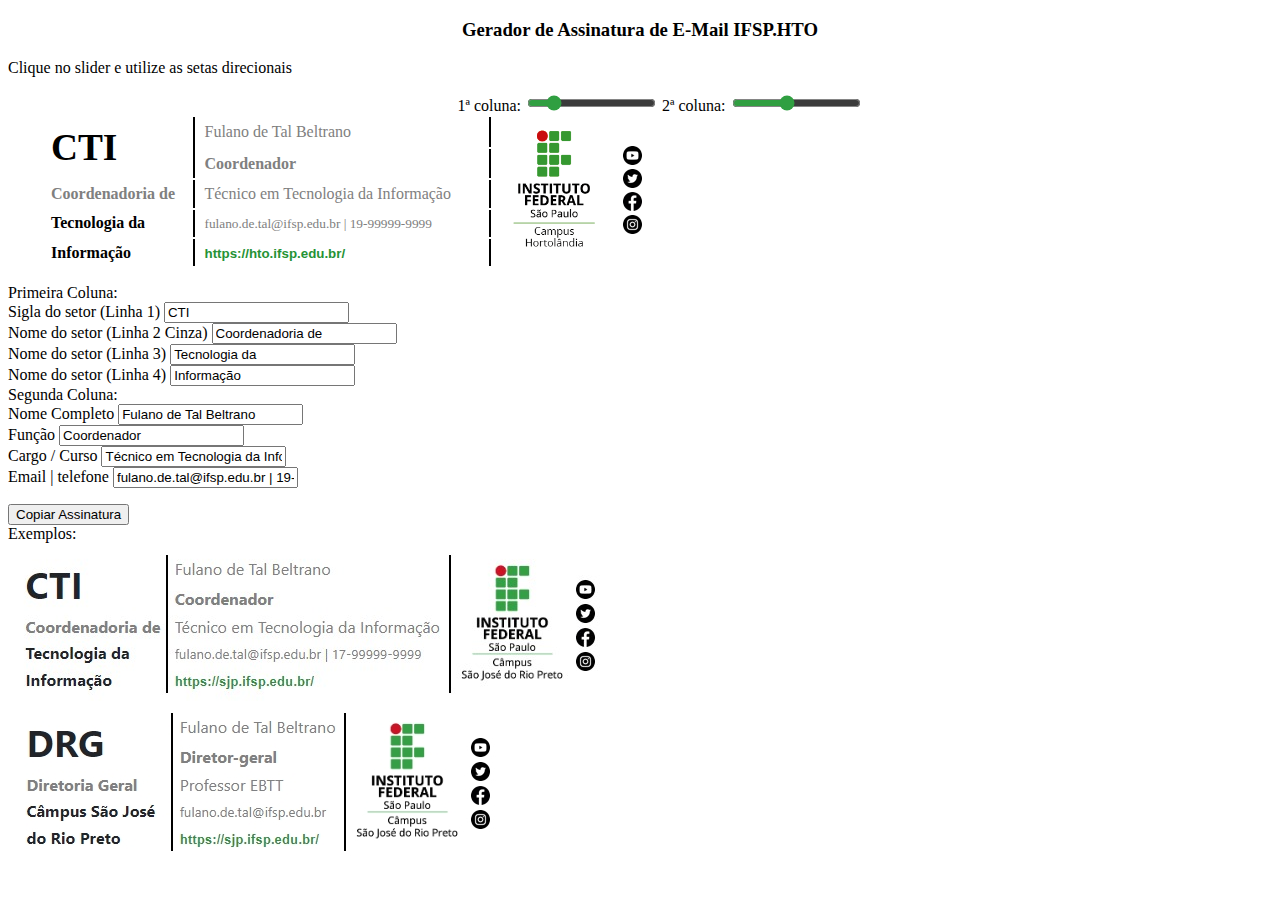
<file: index.html>
<!DOCTYPE html>
<html lang="en">

<head>
	<meta charset="utf-8">
	<meta http-equiv="X-UA-Compatible" content="IE=edge">
	<meta name="viewport" content="width=device-width, initial-scale=1">

	<title>Gerador de Assinatura de E-Mail IFSP.HTO</title>

	<meta name="description" content="Gerador de Assinatura de E-Mail IFSP.HTO">
	<meta name="author" content="Saulo Campos Oliveira">

	<!-- CSS only -->
	<link href="css/style.css" rel="stylesheet">
	<link href="https://cdn.jsdelivr.net/npm/bootstrap@5.2.0-beta1/dist/css/bootstrap.min.css" rel="stylesheet" integrity="sha384-0evHe/X+R7YkIZDRvuzKMRqM+OrBnVFBL6DOitfPri4tjfHxaWutUpFmBp4vmVor" crossorigin="anonymous">
	<!-- <link href="css/bootstrap.min.css" rel="stylesheet"> -->
	<!-- Add icon library -->
	<link rel="stylesheet" href="https://cdnjs.cloudflare.com/ajax/libs/font-awesome/4.7.0/css/font-awesome.min.css">

</head>

<body>

	<div class="container">
		<div class="row">
			<div class="col-md-12">
				<h3 style="text-align:center">
					Gerador de Assinatura de E-Mail IFSP.HTO
				</h3>
			</div>
		</div>
	</div>
	<div class="container">
		<div class="row d-flex justify-content-center">
			
			
			Clique no slider e utilize as setas direcionais<p></p>
			
			<div class="row">
				<div class="d-flex justify-content-center mt-2 mb-3">

					<dl>
						<dt>
							<dd style="text-align: center;">
								1ª coluna:
								<input type="range" min="50" max="600" value="142" class="slider" id="c1" onchange="changeWidth(c1.value, c2.value)">
								2ª coluna:
								<input type="range" min="50" max="600" value="280" class="slider" id="c2" onchange="changeWidth(c1.value, c2.value)">
								</dd>
						</dt>
						<dd>
							<table id="visualizacao" border="0" style="width: 600px;">
								<tbody>
									<tr>
										<td rowspan="2" id="coluna1" name="coluna1" style="border-right: 2px solid #000; font-size: 28.0pt; width: auto;">
											<b id="viewSigla" name="viewSigla">CTI</b>
										</td>
										<td id="coluna2" name="coluna2" style="border-right: 2px solid #000 ; padding: 0cm 2.4pt 0cm 5.4pt;">
											<span id="viewNome" name="viewNome" style="font-size: 12.0pt;color: gray;">Fulano de Tal Beltrano</span>
										</td>
										<td rowspan="5" style='width:125px; padding-bottom: 5px;'>
											<a href="https://hto.ifsp.edu.br/" target="_blank" rel="noopener noreferrer"><img id="logo" name="logo" width="120" src="img/logoSJRP2.png" alt="IFSP Hortolândia"></a>
										</td>
										<td rowspan="5">
											<a href="https://www.youtube.com/c/IFSPHortol%C3%A2ndia_oficial" target="_blank" rel="noopener noreferrer"><img width=19 height=19 src="img/social01.png" alt="youtube.com/c/IFSPHortol%C3%A2ndia_oficial"><br></a>
											<a href="https://www.twitter.com/ifsphto" target="_blank" rel="noopener noreferrer"><img width=19 height=19 src="img/social02.png" alt="twitter.com/ifshto"><br></a>
											<a href="https://www.facebook.com/IfspInstitutoFederalDeSaoPauloCampusHortolandia/" target="_blank" rel="noopener noreferrer"><img width=19 height=19 src="img/social03.png" alt="facebook.com/IfspInstitutoFederalDeSaoPauloCampusHortolandia/"><br></a>
											<a href="https://www.instagram.com/ifsp.hortolandia?utm_source=ig_web_button_share_sheet&igsh=ZDNlZDc0MzIxNw==" target="_blank" rel="noopener noreferrer"><img width=19 height=19 src="img/social04.png" alt="instagram.com/ifsp.hortolandia"></a>
											
										</td>
									</tr>
									<tr>
										<td style="border-right: 2px solid #000 ; padding: 0cm 2.4pt 0cm 5.4pt;">
											<b id="viewFuncao" name="viewFuncao" style="font-size: 12.0pt;color: gray;">Coordenador</b>
										</td>
		
		
									</tr>
									<tr>
										<td style="border-right: 2px solid #000">
											<b id="viewSetor1" name="viewSetor1" style="font-size: 12.0pt;color: gray;">Coordenadoria de</b>
										</td>
										<td style="border-right: 2px solid #000 ; padding: 0cm 2.4pt 0cm 5.4pt;"> 
											<span id="viewCargo" name="viewCargo" style="font-size: 12.0pt;color: gray;">Técnico em Tecnologia da Informação</span>
										</td>
		
									</tr>
									<tr>
										<td style="border-right: 2px solid #000">
											<b id="viewSetor2" name="viewSetor2" style="font-size: 12.0pt;">Tecnologia da </b>
										</td>
										<td style="border-right: 2px solid #000 ; padding: 0cm 2.4pt 0cm 5.4pt;">
											<span id="viewContato" name="viewContato" style="font-size: 10.0pt;color: gray;">fulano.de.tal@ifsp.edu.br | 19-99999-9999</span>
										</td>
		
									</tr>
									<tr>
										<td style="border-right: 2px solid #000">
											<b id="viewSetor3" name="viewSetor3" style="font-size: 12.0pt;">Informação</b>
										</td>
										<td style="border-right: 2px solid #000 ; padding: 0cm 2.4pt 0cm 5.4pt; ">
											<a href="https://hto.ifsp.edu.br/" target="_blank" rel="noopener noreferrer" style="text-decoration:none"><b style='font-size:10pt;
												font-family:"Arial","sans-serif"; color:#259235'>https://hto.ifsp.edu.br/</b></a>
										</td>
		
									</tr>
								</tbody>
							</table>
							<p></p>
						</dd>
					</dl>
						
				</div>
			</div>
			<!--style="border-collapse: collapse;
			background-color: transparent;"-->
			
			
		
						
					 
						
			
		</div>

		<div class="row">
			<div class="col-md-6">
				<div class="alert alert-success">Primeira Coluna:</div>
				

					<div class="form-group">
						<label for="sigla-setor">
							Sigla do setor (Linha 1)
						</label>
						<input type="sigla" class="form-control" id="sigla"
							placeholder="HTO / DRG / CTI / CRA | Linha 1" value="CTI">

					</div>
					<div class="form-group">
						<label for="setor1">
							Nome do setor (Linha 2 Cinza)
						</label>
						<input type="setor1" class="form-control" id="setor1"
							placeholder="Câmpus | Diretoria Geral | Coordenadoria de " value="Coordenadoria de">

					</div>
					<div class="form-group">
						<label for="setor2">
							Nome do setor (Linha 3)
						</label>
						<input type="setor2" class="form-control" id="setor2"
							placeholder="Hortolândia | Tecnologia da  | Comunicação | Linha 3" value="Tecnologia da">

					</div>

					<div class="form-group">
						<label for="setor3">
							Nome do setor (Linha 4)
						</label>
						<input type="setor3" class="form-control" id="setor3"
							placeholder="São Paulo/SP | Informação  | Em branco | Linha 4" value="Informação">

					</div>
					<!-- Adicionar linha da msg motivacional? -->
									
				
			</div>
			<div class="col-md-6">

				<!-- Coluna 2-->
				<div class="alert alert-success">Segunda Coluna:</div>
				<div class="form-group">
					<label for="nome">
						Nome Completo
					</label>
					<input type="nome" class="form-control" id="nome" placeholder="Fulano de Tal" value="Fulano de Tal Beltrano">
				</div>

				<div class="form-group">
					<label for="funcao">
						Função
					</label>
					<input type="funcao" class="form-control" id="funcao" placeholder="Coordenador / Servidor / Aluno" value="Coordenador">
				</div>

				<div class="form-group">
					<label for="cargo">
						Cargo / Curso
					</label>
					<input type="cargo" class="form-control" id="cargo" placeholder="Técnico em Tecnologia da Informação" value="Técnico em Tecnologia da Informação">
				</div>

				<div class="form-group">
					<label for="email">
						Email | telefone
					</label>
					<input type="contato" class="form-control" id="contato"
						placeholder="fulano.de.tal@ifsp.edu.br | 17-99999-9999" value="fulano.de.tal@ifsp.edu.br | 19-99999-9999">
				</div>
				
				
			</div>

			
				<!-- Configurações Padrões Ocultas (site, logo, redes sociais)  -->
				<div class="col-md-4" hidden>
				
				<!-- configurações (não utilizadas)-->
					
						<button class="btn btn-primary" type="button" data-bs-toggle="collapse" data-bs-target="#collapseExample" aria-expanded="false" aria-controls="collapseExample">
							Configurações Padrões
						  </button></a>
						
						<div class="collapse" id="collapseExample">
							<div class="card card-body">
								<div class="form-group">
									<label for="site">
										Site
									</label>
									<input type="site" class="form-control" id="site"
										value="https://hto.ifsp.edu.br">
								</div>

								<div class="form-group">
									<label for="logo">
										Logo
									</label>
									<input type="logo" class="form-control" id="logo"
										value="https://sjp.ifsp.edu.br/images/Logo_Campus/Marca_IFSP_SJP_V_01.png">
								</div>

								<div class="form-group">
									<label for="youtube">
										<i class="fa fa-youtube"></i>Youtube
									</label>
									<input type="youtube" class="form-control" id="youtube"
										value="https://www.youtube.com/c/ifspriopreto">
								</div>

								<div class="form-group">
									<label for="twitter">
										<i class="fa fa-twitter"></i>Twitter
									</label>
									<input type="twitter" class="form-control" id="twitter"
										value="https://www.twitter.com/ifspriopreto/">
								</div>

								<div class="form-group">
									<label for="facebook">
										<i class="fa fa-facebook"></i>Facebook
									</label>
									<input type="facebook" class="form-control" id="facebook"
										value="https://facebook.com/ifspriopreto">
								</div>

								<div class="form-group">
									<label for="instagram">
										<i class="fa fa-instagram"></i>Instagran
									</label>
									<input type="instagram" class="form-control" id="instagram"
										value="https://www.instagram.com/ifsp_riopreto">
								</div>


							</div>
							<!--fim card body-->
						</div>
						<!--fim card config-->
					</div>
					

				</div>
			<p></p>

			
		</div>
	</div>
	<div class="container">
		<div class="row">
				<button class="btn btn-success alert-success" onclick="CopyToClipboard('visualizacao')">Copiar Assinatura</button><br/>
		</div>
	</div>
	
		<div class="alert alert-success d-flex justify-content-center">
			Exemplos:
		</div>
	<div class="container">
		<div class="row">
			<div class="col-md-6">
				<img src="img/Modelo_Setor.jpeg" alt="Modelo Setor">
			</div>
			<div class="col-md-6">
				<img src="img/Modelo_Professor-DRG.jpeg" alt="Modelo Professor DRG">
			</div>
		</div>
	</div>
	<!-- footer -->
	<!--
	<div class="row container-fluid d-flex justify-content-left" tabindex="-1">
		<a href="v01/index.html" style="text-align: right; font-size: small; color: darkgrey;">Gerador Assinatura V 1.00 </a>
		
	</div>
	-->
	<!-- 
	<script src="js/jquery.min.js"></script>
	<script src="js/bootstrap.min.js"></script>
 -->
	<script src="https://code.jquery.com/jquery-3.6.0.min.js"
			integrity="sha256-/xUj+3OJU5yExlq6GSYGSHk7tPXikynS7ogEvDej/m4="
			crossorigin="anonymous"></script>
	
	<!-- JavaScript Bundle with Popper -->
	<script src="https://cdn.jsdelivr.net/npm/bootstrap@5.2.0-beta1/dist/js/bootstrap.bundle.min.js" integrity="sha384-pprn3073KE6tl6bjs2QrFaJGz5/SUsLqktiwsUTF55Jfv3qYSDhgCecCxMW52nD2" crossorigin="anonymous"></script>
	<script src="js/scripts.js"></script>
</body>

</html>
</file>
<file: css/style.css>
# Empty CSS file for your own CSS

/* Style all font awesome icons */
.fa {
    padding: 20px;
    font-size: 30px;
    width: 50px;
    text-align: center;
    text-decoration: none;
    margin: 5px 2px;
    border-radius: 50%;
    background: #000;
    color: white;
  }


  /* Add a hover effect if you want 
  .fa:hover {
    opacity: 0.7;
  }
  */

  
  /* Set a specific color for each brand */

   /* Youtube */
   .fa-youtube {
       background: #000000;
       color: white;
       
   }
  
  
  
  /* Twitter */
  .fa-twitter {
    background: #000000;
    color: white;
  }

  /* Facebook */
  .fa-facebook {
    background: #000000;
    color: white;
  }

  /* Instagram */
  .fa-instagram {
    background: #000000;
    color: white;
  }

  .slider {
    accent-color: #309f41;
  }
</file>
